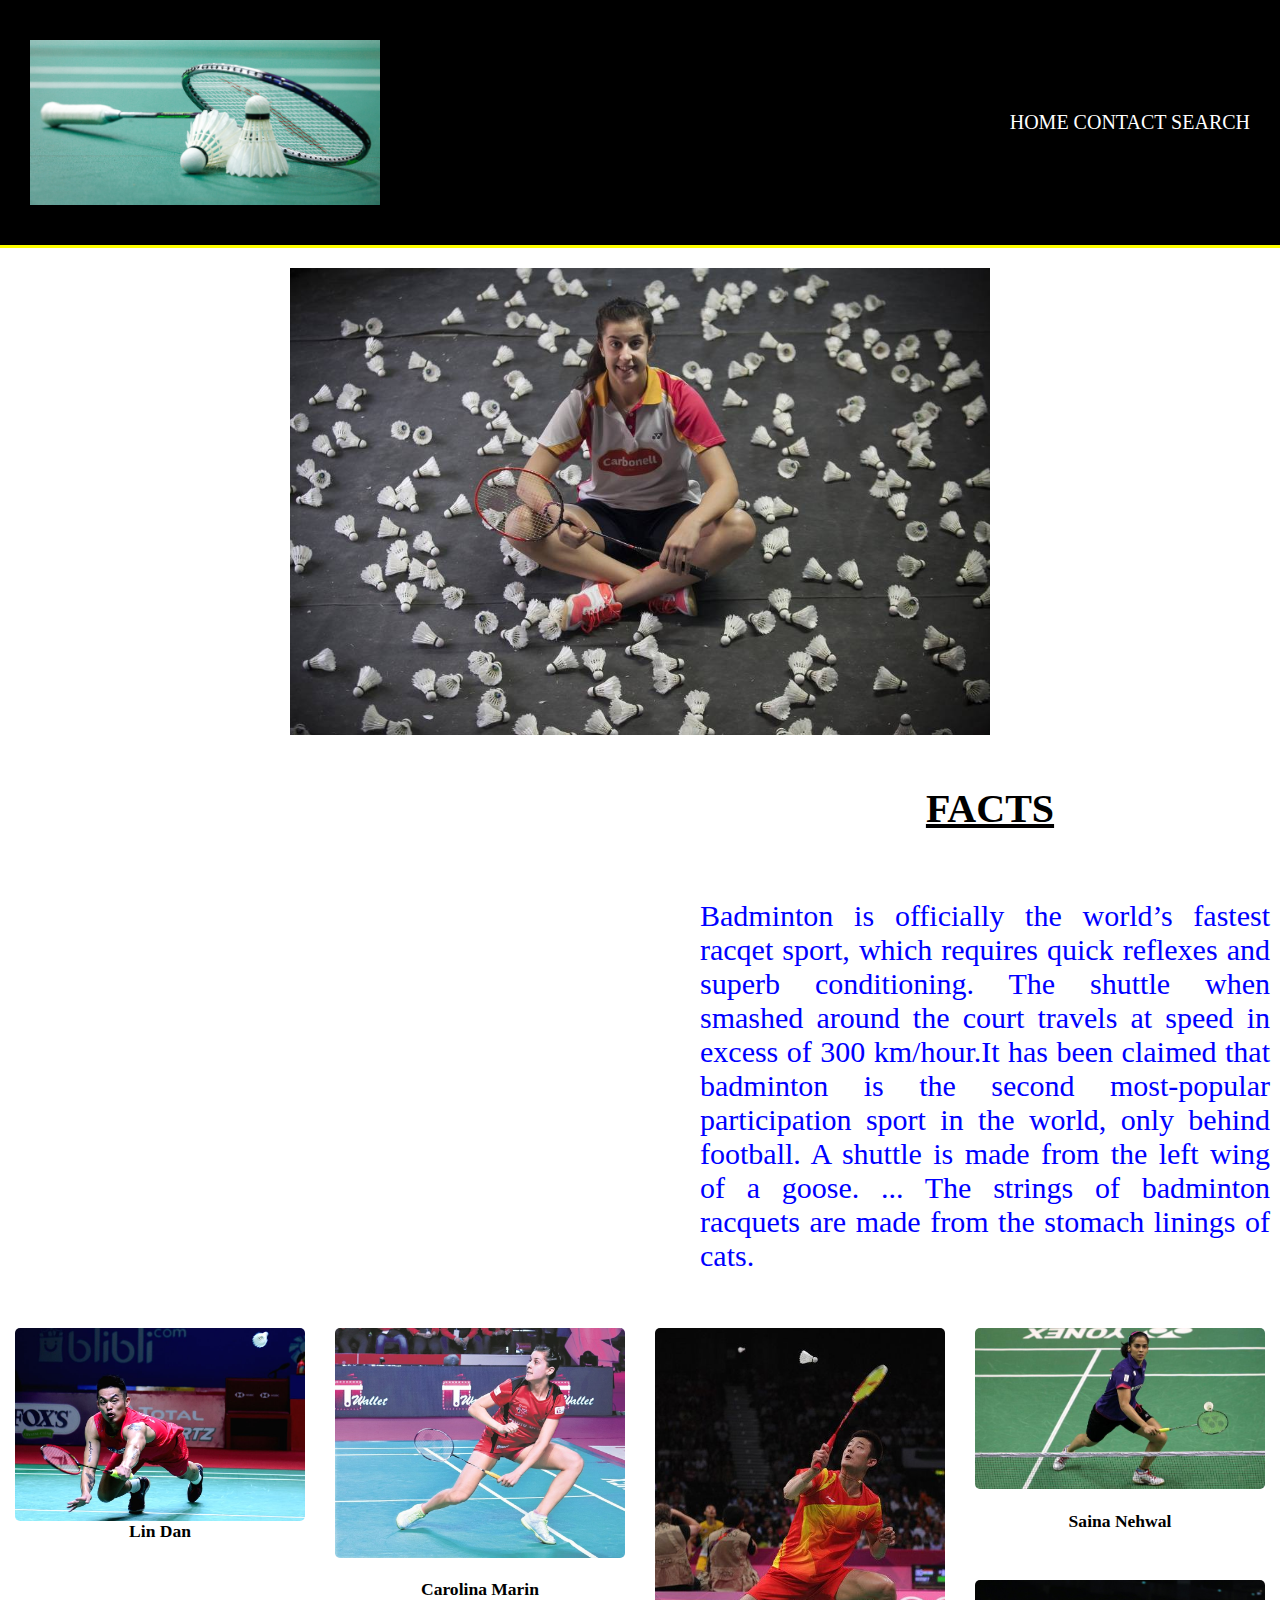
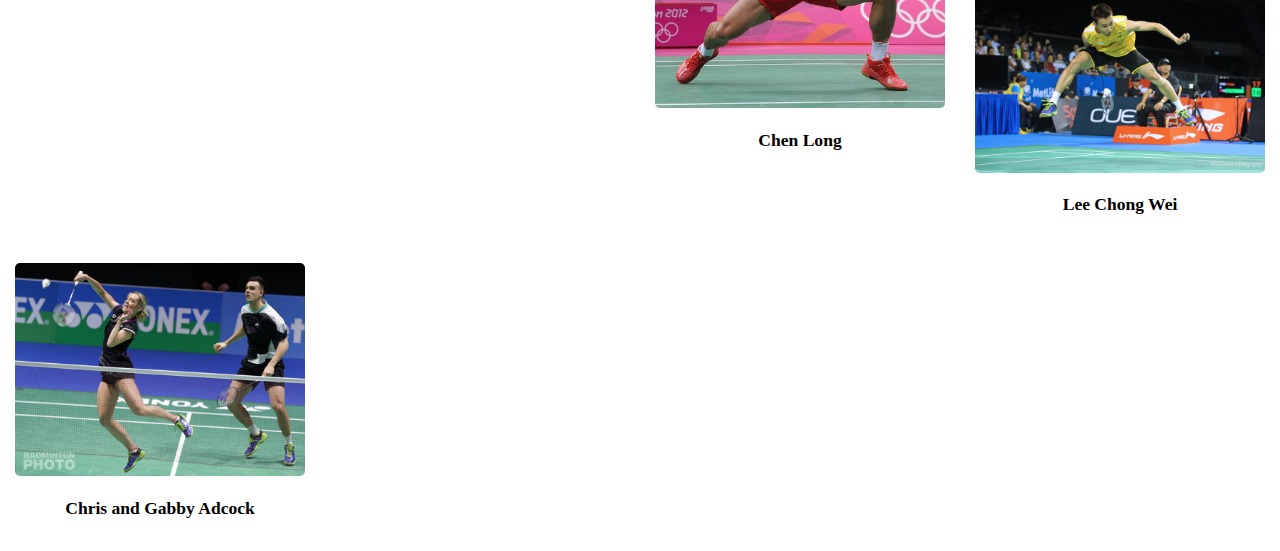
<file: index.html>
<!DOCTYPE html>
<html>
<head>
	<title>Badminton</title>
	<link rel="stylesheet" type="text/css" href="./style.css">
	<meta name="viewport" content="width=device-width, initial-scale=1.0">
</head>
<body>
	<div id="topbar" >
	<img src="./badminton.jpg" height: 100%;>
	<div id="linkscontainer">
	<a href="https://www.sportskeeda.com/badminton/10-facts-about-badminton-that-will-blow-your-mind" class="linked" >HOME</a>
	<a href="https://corporate.bwfbadminton.com/about/office/" class="linked" >CONTACT</a> <a href="https://en.wikipedia.org/wiki/Badminton" class="linked" >SEARCH</a>

    </div>

	</div>
	
<a href="#" id="banner">
	<img src="./CarolinaMarin.jpg">

</a>
<br>
<iframe id="youtube"  src="https://www.youtube.com/embed/bDXcIRZ1OT0" frameborder="0" allow="accelerometer; autoplay; encrypted-media; gyroscope; picture-in-picture" allowfullscreen>
	
</iframe>


<h1>FACTS</h1>

<p id="info">Badminton is officially the world’s fastest racqet sport, which requires quick reflexes and superb conditioning. The shuttle when smashed around the court travels at speed in excess of 300 km/hour.It has been claimed that badminton is the second most-popular participation sport in the world, only behind football.
A shuttle is made from the left wing of a goose. ...
The strings of badminton racquets are made from the stomach linings of cats.</p>
<div id="itemscontainer">
	<div class="item">
		<img src="./lindan.jpg" style= "float: left;"x>
		<h3>Lin Dan
		</h3>
		
		
	</div>
	<div class="item">
		<img src="./caromar.jpg">
		<h3>Carolina Marin
		</h3>
		
		
	</div>
	<div class="item">
		<img id="chenlong" src="./chenlong.jpg">
		<h3>Chen Long
		</h3>

		</div>
	<div class="item">
		<img src="./saina.jpg">
		<h3>Saina Nehwal
		</h3>
		</div>
	<div class="item">
		<img src="./leechong.jpg">
		<h3>Lee Chong Wei
		</h3>
		
		
	</div>
	<div class="item">
		<img src="./chrisgabby.jpg">
		<h3>Chris and Gabby Adcock
		</h3>
		
		
	</div>
</div>
<script type="text/javascript">
	window.onscroll = function(e)
	{
		if (window.scrollY > 100) {
			document.querySelector("#topbar").classList.add("shrink");
		}
		else
			document.querySelector("#topbar").classList.remove("shrink");
	}
</script>

</body>
</html>
</file>
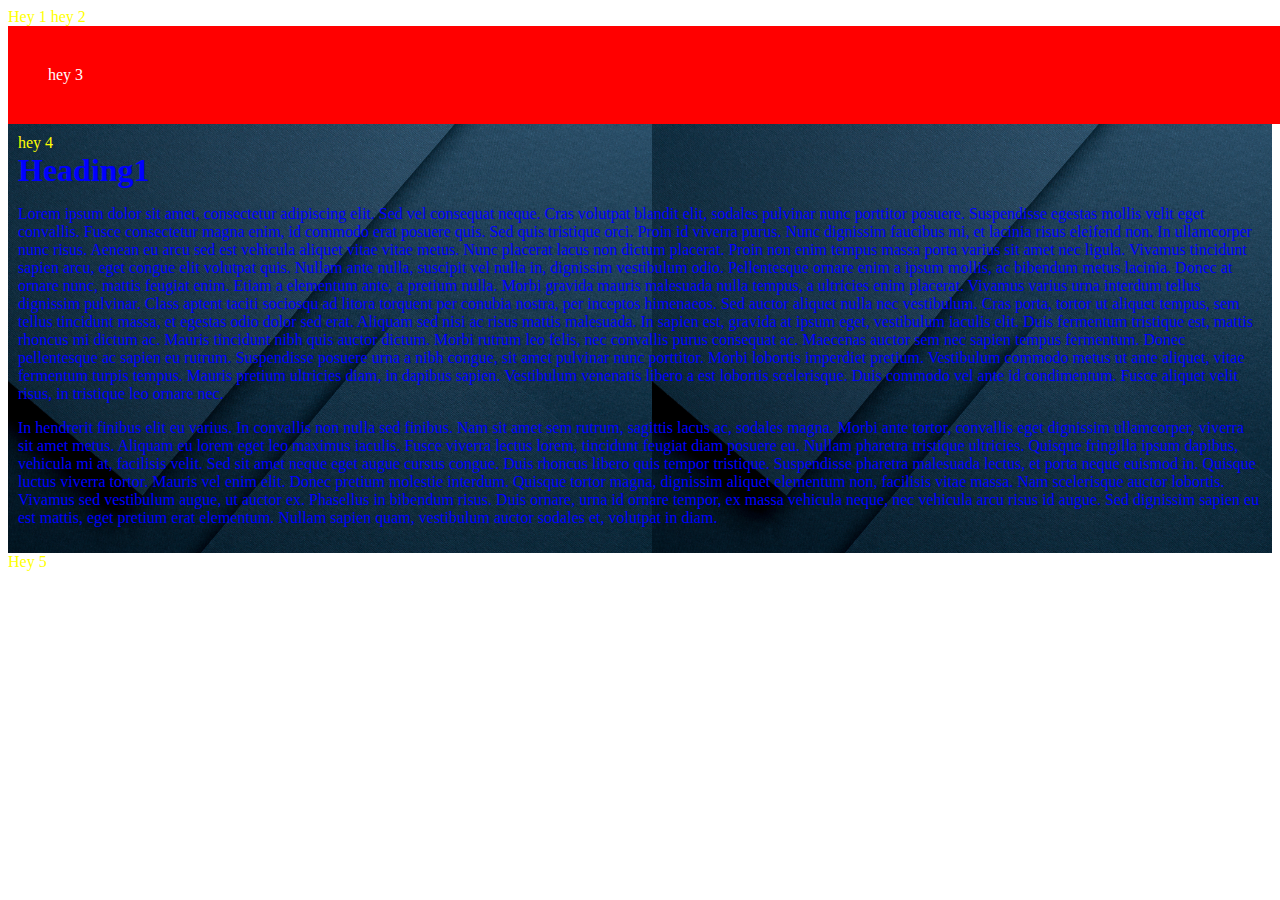
<file: demo1.html>
<!DOCTYPE html>
<html>
<head>
	<style>
		div
		{
			background-color: black;
			color: white;
		}
	/*	div+span
		{color: blue;
		}
		*/
		div > span
		{color: red;}
		span{color: yellow !important;}

		div#particulardiv
		{
			background-color: red;
			padding: 40px;
			width: 100%;
		}
		.someclass
		{
			margin: 40px
			position:relative;

		}
		h1
		{
			position: fixed !important
			top: 10px;

		}
		div.someclass
		{
			padding: 10px;
			color: blue;
			background: #000000 url("./bg.jpeg") repeat-x;
			background-size: contain;
			box-shadow: 0 0 10px 20px rgba(0, 255, 0, );
			text-shadow: 1px 5px rgba(0 0 0 .5);
		}
		
		
	</style>


	<title>
demopage</title> 
</head>
<body>
	<span class="someclass">Hey 1</span>
<span>hey 2</span>
<div id="particulardiv">hey 3</div>
<div class="someclass"><span style="display: block;"> hey 4</span><h1 style="display: inline" class="someclass"> Heading1</h1>
<p>


Lorem ipsum dolor sit amet, consectetur adipiscing elit. Sed vel consequat neque. Cras volutpat blandit elit, sodales pulvinar nunc porttitor posuere. Suspendisse egestas mollis velit eget convallis. Fusce consectetur magna enim, id commodo erat posuere quis. Sed quis tristique orci. Proin id viverra purus. Nunc dignissim faucibus mi, et lacinia risus eleifend non. In ullamcorper nunc risus. Aenean eu arcu sed est vehicula aliquet vitae vitae metus. Nunc placerat lacus non dictum placerat. Proin non enim tempus massa porta varius sit amet nec ligula.

Vivamus tincidunt sapien arcu, eget congue elit volutpat quis. Nullam ante nulla, suscipit vel nulla in, dignissim vestibulum odio. Pellentesque ornare enim a ipsum mollis, ac bibendum metus lacinia. Donec at ornare nunc, mattis feugiat enim. Etiam a elementum ante, a pretium nulla. Morbi gravida mauris malesuada nulla tempus, a ultricies enim placerat. Vivamus varius urna interdum tellus dignissim pulvinar. Class aptent taciti sociosqu ad litora torquent per conubia nostra, per inceptos himenaeos. Sed auctor aliquet nulla nec vestibulum. Cras porta, tortor ut aliquet tempus, sem tellus tincidunt massa, et egestas odio dolor sed erat. Aliquam sed nisi ac risus mattis malesuada. In sapien est, gravida at ipsum eget, vestibulum iaculis elit. Duis fermentum tristique est, mattis rhoncus mi dictum ac. Mauris tincidunt nibh quis auctor dictum.

Morbi rutrum leo felis, nec convallis purus consequat ac. Maecenas auctor sem nec sapien tempus fermentum. Donec pellentesque ac sapien eu rutrum. Suspendisse posuere urna a nibh congue, sit amet pulvinar nunc porttitor. Morbi lobortis imperdiet pretium. Vestibulum commodo metus ut ante aliquet, vitae fermentum turpis tempus. Mauris pretium ultricies diam, in dapibus sapien. Vestibulum venenatis libero a est lobortis scelerisque. Duis commodo vel ante id condimentum. Fusce aliquet velit risus, in tristique leo ornare nec.
</p>
<div id="stickything"></div>
<p>
In hendrerit finibus elit eu varius. In convallis non nulla sed finibus. Nam sit amet sem rutrum, sagittis lacus ac, sodales magna. Morbi ante tortor, convallis eget dignissim ullamcorper, viverra sit amet metus. Aliquam eu lorem eget leo maximus iaculis. Fusce viverra lectus lorem, tincidunt feugiat diam posuere eu. Nullam pharetra tristique ultricies. Quisque fringilla ipsum dapibus, vehicula mi at, facilisis velit. Sed sit amet neque eget augue cursus congue. Duis rhoncus libero quis tempor tristique. Suspendisse pharetra malesuada lectus, et porta neque euismod in. Quisque luctus viverra tortor. Mauris vel enim elit.

Donec pretium molestie interdum. Quisque tortor magna, dignissim aliquet elementum non, facilisis vitae massa. Nam scelerisque auctor lobortis. Vivamus sed vestibulum augue, ut auctor ex. Phasellus in bibendum risus. Duis ornare, urna id ornare tempor, ex massa vehicula neque, nec vehicula arcu risus id augue. Sed dignissim sapien eu est mattis, eget pretium erat elementum. Nullam sapien quam, vestibulum auctor sodales et, volutpat in diam.</p>
</div>
	
<span>Hey 5</span>


</body>
</html>
</file>
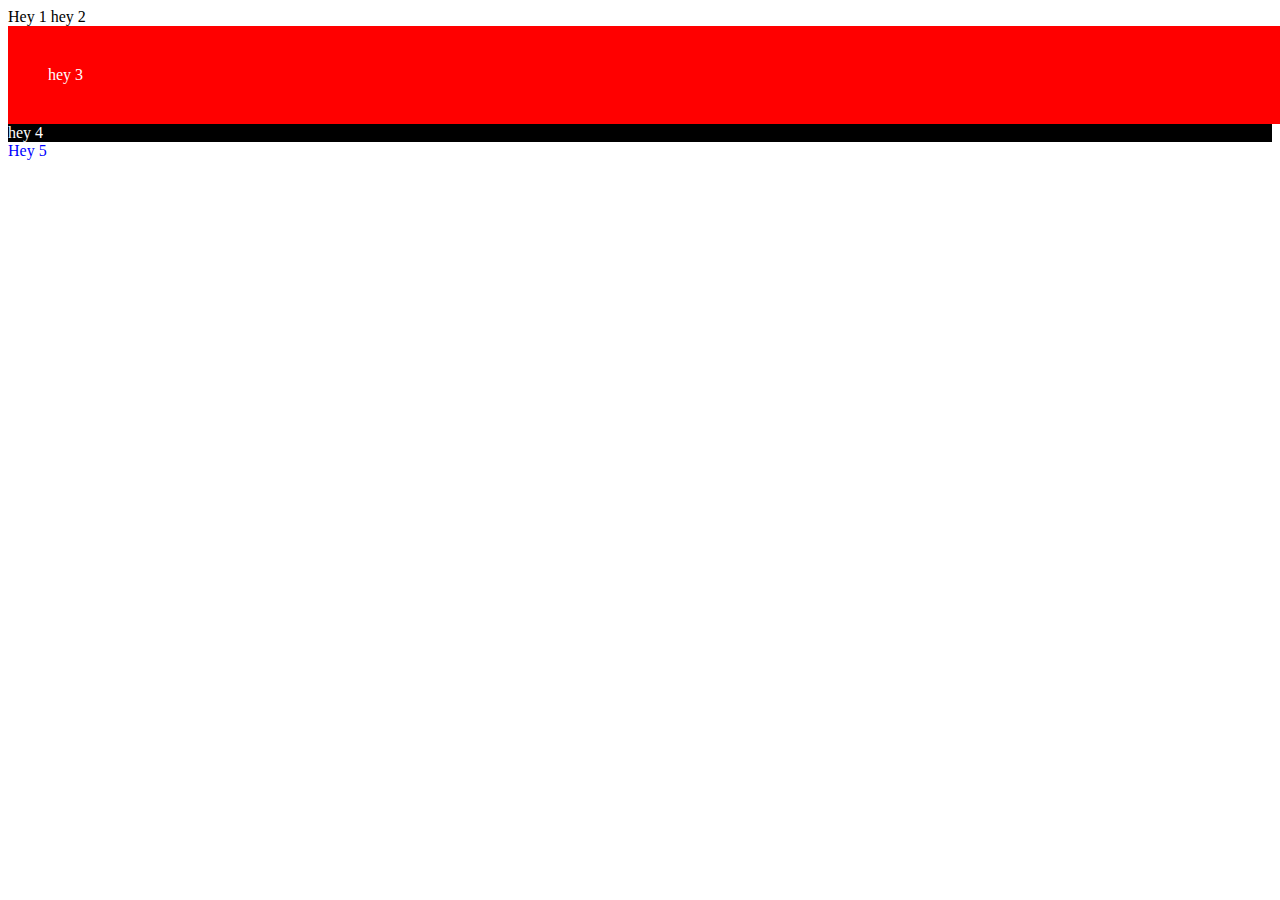
<file: demopage.html>
<!DOCTYPE html>
<html>
<head>
	<style>
		div
		{
			background-color: black;
			color: white;
		}
		div~span
		{color: blue;
		}
	</style>


	<title>
demopage</title> 
</head>
<body>
	<span>Hey 1</span>
<span>hey 2</span>
<div style="background-color: red; padding: 40px; width: 100%;">hey 3</div>
<div><span> hey 4</span></div>
<span>Hey 5</span>


</body>
</html>
</file>
<file: style.css>
*
{
	box-sizing:border-box;
}
body
{
	text-align: center;
}


div#topbar
{   
	background-color: black;
	width: 100%;
	
	border-bottom: 3px solid yellow;
	overflow: hidden;
	position: sticky;

	top: 0;
	padding: 40px 30px;
	transition-duration: 0.5s;
	z-index: 3;

}
div#topbar.shrink
{
	padding: 10px 30px;
}
div#topbar > img
{
	padding: 20px
	height: 10px;
    float: left;
    max-width: 350px;
}
body
{
	margin: 0;
}
#linkscontainer
{
	position: absolute;
	right: 30px;
	top: 50%;
	font-size: 20px;
	transform: translateY(-50%);
	

	}
a.linked
{	
	color:white;
	text-decoration: none;
}
a.linked:hover
{
	color: yellow;
}
a#banner
{
	display: inline-block;
    padding: 20px 0;
}
a#banner > img,iframe
{
	width: 100vw;
	max-width: 700px;


}
iframe
{
	
	height: calc(800px/1.6);
	position: static;
	float: left;
	padding: 70px;
    transform: translateY(5%);
    vertical-align: top;  
}
p#info
{
	color: blue;
	font-size: 30px;
	padding: 10px;
	vertical-align: top;
	text-align: justify;

}
h1
{
	color:black;
	text-decoration-line: underline;
	font-size: 40px;
	display: inline-block;

}

.item
{
	display: inline-block;
	
		width: 25%;
		padding: 15px;
		font-size: 15px;
		float: left;
}
.item >img
{
  width: 100%;
  border-radius: 5px;
 	
 }
 img.chenlong
 {
 	height: 30px;
 }

@media screen and (max-width: )
{
	iframe, #info
	{
		width: 100%;
        
	}
	#youtube
	{
		padding: 10px;
	}
	a#banner > img
	{
		padding: 10px;
	}
	#itemscontainer
	{
		display: inline-block;
		max-width: 800px;
		width: 100%;
		text-align: left;
		font-size: 0;

	}
	.item
	{
		width: 10px;
	}
}
</file>
